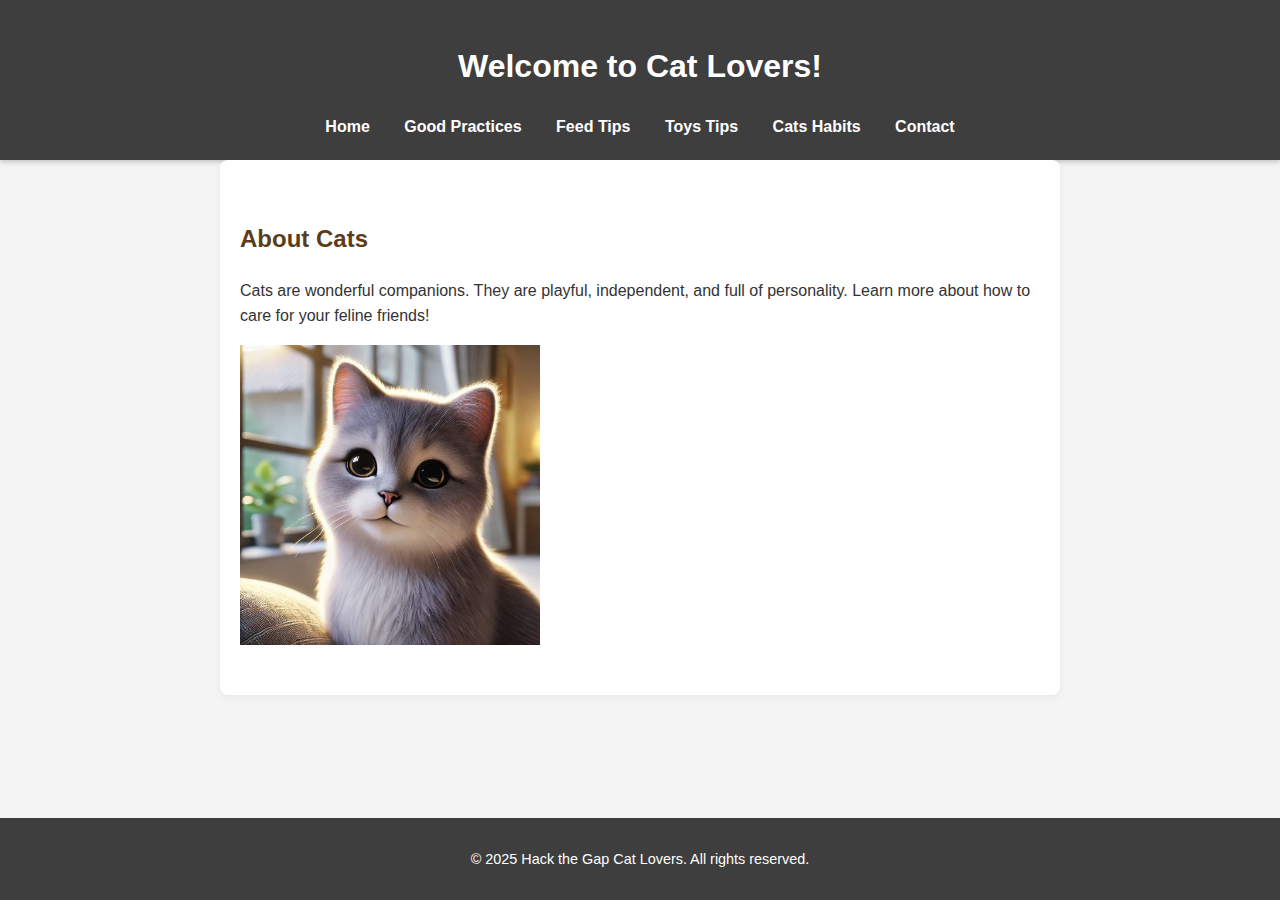
<file: index.html>
<!DOCTYPE html>
<html lang="en">
<head>
  <meta charset="UTF-8">
  <meta name="viewport" content="width=device-width, initial-scale=1.0">
  <title>Cat Lovers - Home</title>
  <link rel="stylesheet" href="styles/style.css">
</head>
<body>
  <header>
    <h1>Welcome to Cat Lovers!</h1>
    <nav>
      <ul>
        <li><a href="index.html">Home</a></li>
        <li><a href="good-practices.html">Good Practices</a></li>
        <li><a href="feed-tips.html">Feed Tips</a></li>
        <li><a href="toys-tips.html">Toys Tips</a></li>
        <li><a href="cats-habits.html">Cats Habits</a></li>
        <li><a href="contact.html">Contact</a></li>
      </ul>
    </nav>
  </header>
  <main>
    <section>
      <h2>About Cats</h2>
      <p>Cats are wonderful companions. They are playful, independent, and full of personality. Learn more about how to care for your feline friends!</p>
      <img src="images/cute-cat.png" alt="Cute Cat" width="300">
    </section>
  </main>
  <footer>
    <p>&copy; 2025 Hack the Gap Cat Lovers. All rights reserved.</p>
  </footer>
</body>
</html>
</file>
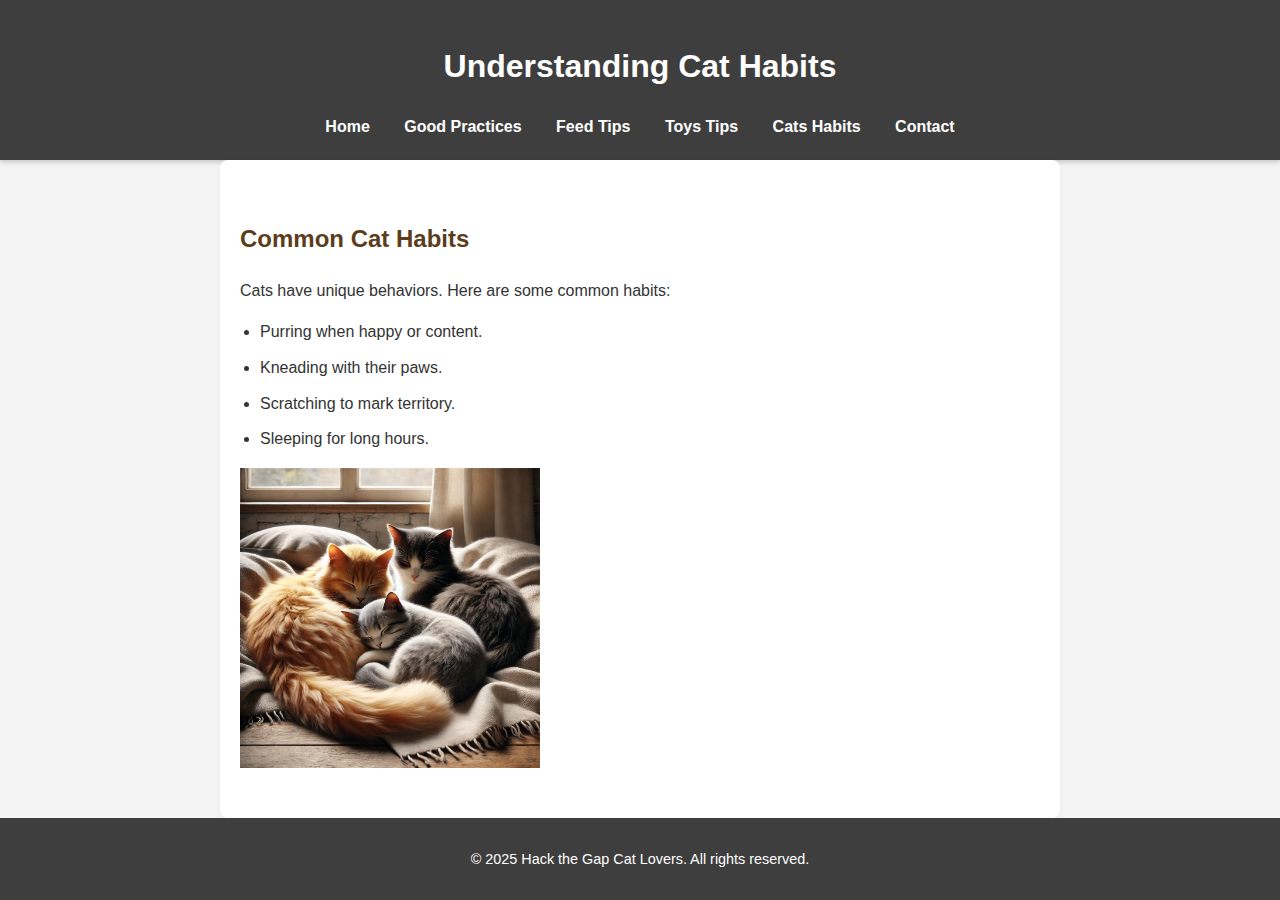
<file: cats-habits.html>
<!DOCTYPE html>
<html lang="en">
<head>
  <meta charset="UTF-8">
  <meta name="viewport" content="width=device-width, initial-scale=1.0">
  <title>Cat Lovers - Cats Habits</title>
  <link rel="stylesheet" href="styles/style.css">
</head>
<body>
  <header>
    <h1>Understanding Cat Habits</h1>
    <nav>
      <ul>
        <li><a href="index.html">Home</a></li>
        <li><a href="good-practices.html">Good Practices</a></li>
        <li><a href="feed-tips.html">Feed Tips</a></li>
        <li><a href="toys-tips.html">Toys Tips</a></li>
        <li><a href="cats-habits.html">Cats Habits</a></li>
        <li><a href="contact.html">Contact</a></li>
      </ul>
    </nav>
  </header>
  <main>
    <section>
      <h2>Common Cat Habits</h2>
      <p>Cats have unique behaviors. Here are some common habits:</p>
      <ul>
        <li>Purring when happy or content.</li>
        <li>Kneading with their paws.</li>
        <li>Scratching to mark territory.</li>
        <li>Sleeping for long hours.</li>
      </ul>
      <img src="images/cats-sleeping.png" alt="Cat Sleeping" width="300">
    </section>
  </main>
  <footer>
    <p>&copy; 2025 Hack the Gap Cat Lovers. All rights reserved.</p>
  </footer>
</body>
</html>
</file>
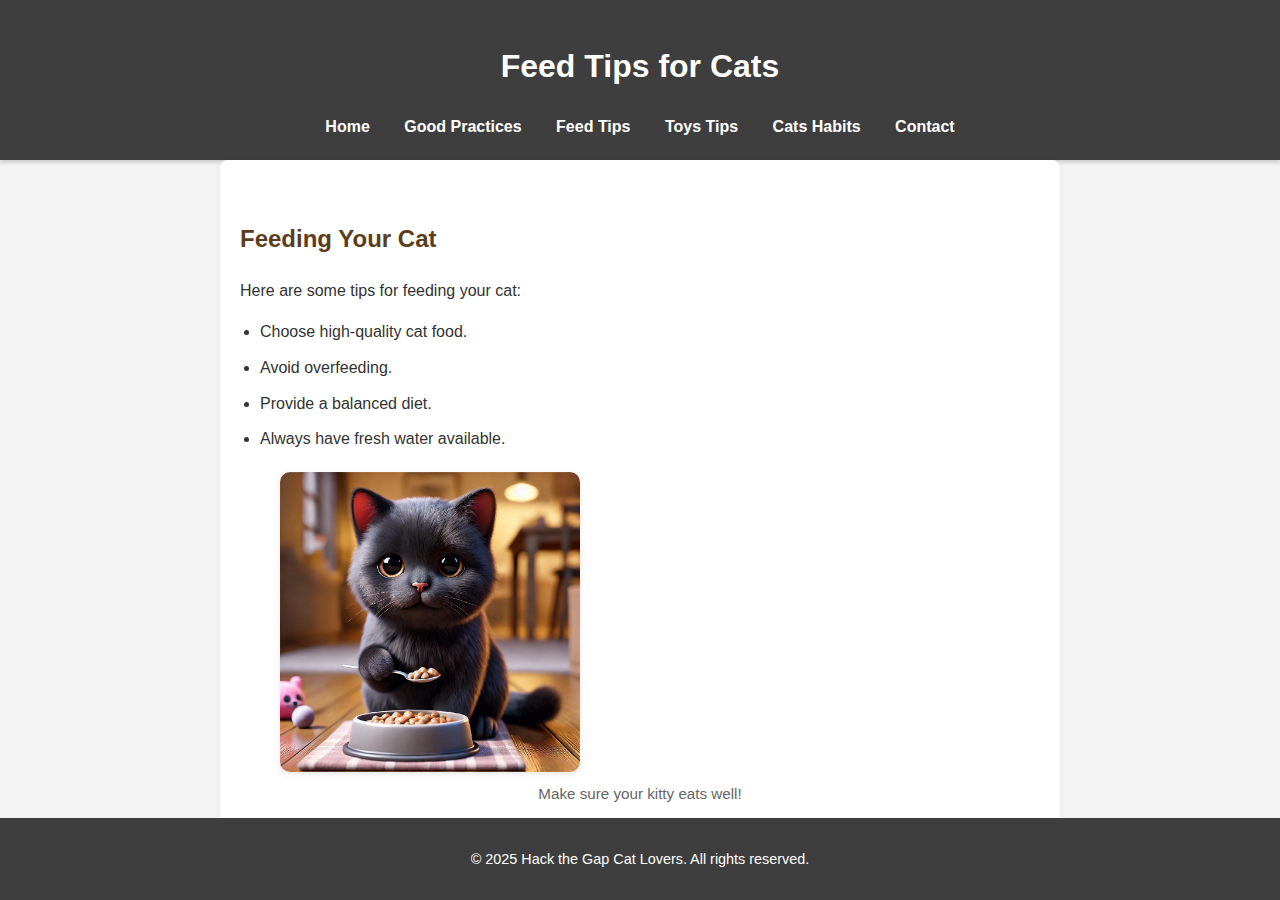
<file: feed-tips.html>
<!DOCTYPE html>
<html lang="en">
  <head>
    <meta charset="UTF-8" />
    <meta name="viewport" content="width=device-width, initial-scale=1.0" />
    <title>Cat Lovers - Feed Tips</title>
    <link rel="stylesheet" href="styles/style.css" />
  </head>
  <body>
    <header>
      <h1>Feed Tips for Cats</h1>
      <nav>
        <ul>
          <li><a href="index.html">Home</a></li>
          <li><a href="good-practices.html">Good Practices</a></li>
          <li><a href="feed-tips.html">Feed Tips</a></li>
          <li><a href="toys-tips.html">Toys Tips</a></li>
          <li><a href="cats-habits.html">Cats Habits</a></li>
          <li><a href="contact.html">Contact</a></li>
        </ul>
      </nav>
    </header>

    <main>
      <section>
        <h2>Feeding Your Cat</h2>
        <p>Here are some tips for feeding your cat:</p>

        <ul>
          <li>Choose high-quality cat food.</li>
          <li>Avoid overfeeding.</li>
          <li>Provide a balanced diet.</li>
          <li>Always have fresh water available.</li>
        </ul>

        <figure>
          <img src="images/cat-eating.png" alt="Cat Eating" width="300" />
          <figcaption>Make sure your kitty eats well!</figcaption>
        </figure>
      </section>
    </main>

    <footer>
      <p>&copy; 2025 Hack the Gap Cat Lovers. All rights reserved.</p>
    </footer>
  </body>
</html>
</file>
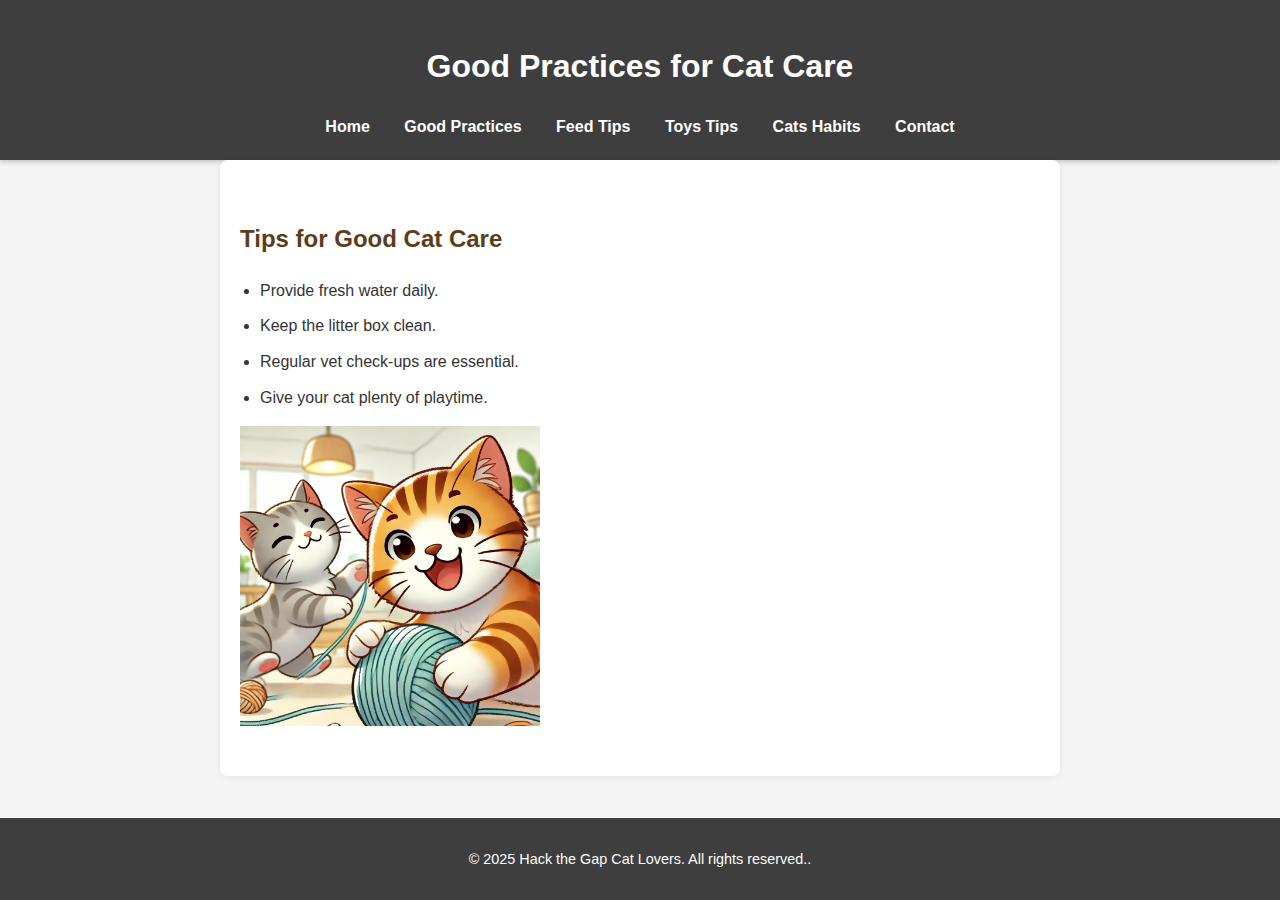
<file: good-practices.html>
<!DOCTYPE html>
<html lang="en">
<head>
  <meta charset="UTF-8">
  <meta name="viewport" content="width=device-width, initial-scale=1.0">
  <title>Cat Lovers - Good Practices</title>
  <link rel="stylesheet" href="styles/style.css">
</head>
<body>
  <header>
    <h1>Good Practices for Cat Care</h1>
    <nav>
      <ul>
        <li><a href="index.html">Home</a></li>
        <li><a href="good-practices.html">Good Practices</a></li>
        <li><a href="feed-tips.html">Feed Tips</a></li>
        <li><a href="toys-tips.html">Toys Tips</a></li>
        <li><a href="cats-habits.html">Cats Habits</a></li>
        <li><a href="contact.html">Contact</a></li>
      </ul>
    </nav>
  </header>
  <main>
    <section>
      <h2>Tips for Good Cat Care</h2>
      <ul>
        <li>Provide fresh water daily.</li>
        <li>Keep the litter box clean.</li>
        <li>Regular vet check-ups are essential.</li>
        <li>Give your cat plenty of playtime.</li>
      </ul>
      <img src="images/cats-playing.png" alt="Cat Playing" width="300">
    </section>
  </main>
  <footer>
    <p>&copy; 2025 Hack the Gap Cat Lovers. All rights reserved..</p>
  </footer>
</body>
</html>
</file>
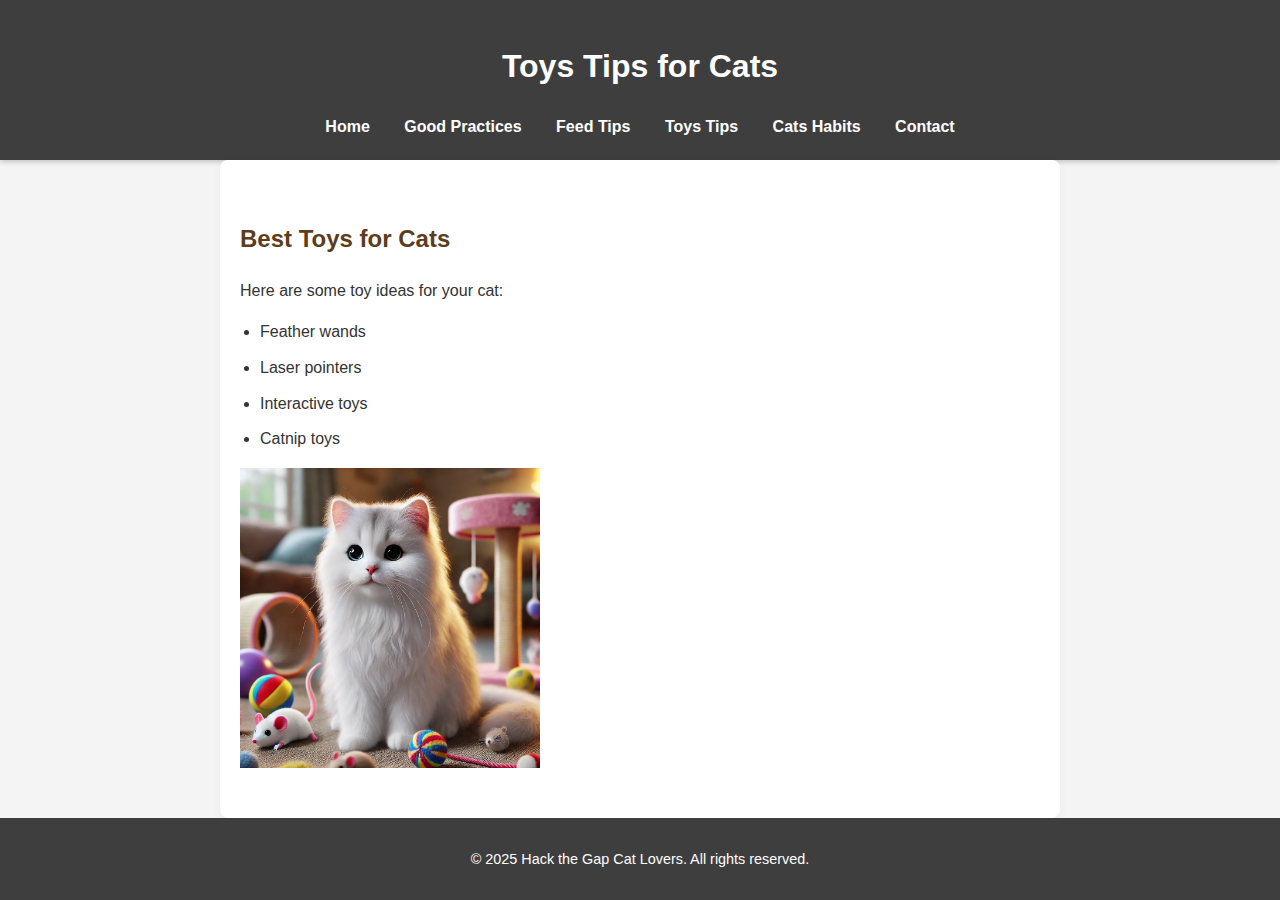
<file: toys-tips.html>
<!DOCTYPE html>
<html lang="en">
<head>
  <meta charset="UTF-8">
  <meta name="viewport" content="width=device-width, initial-scale=1.0">
  <title>Cat Lovers - Toys Tips</title>
  <link rel="stylesheet" href="styles/style.css">
</head>
<body>
  <header>
    <h1>Toys Tips for Cats</h1>
    <nav>
      <ul>
        <li><a href="index.html">Home</a></li>
        <li><a href="good-practices.html">Good Practices</a></li>
        <li><a href="feed-tips.html">Feed Tips</a></li>
        <li><a href="toys-tips.html">Toys Tips</a></li>
        <li><a href="cats-habits.html">Cats Habits</a></li>
        <li><a href="contact.html">Contact</a></li>
      </ul>
    </nav>
  </header>
  <main>
    <section>
      <h2>Best Toys for Cats</h2>
      <p>Here are some toy ideas for your cat:</p>
      <ul>
        <li>Feather wands</li>
        <li>Laser pointers</li>
        <li>Interactive toys</li>
        <li>Catnip toys</li>
      </ul>
      <img src="images/cat-toys.png" alt="Cat Playing with Toys" width="300">
    </section>
  </main>
  <footer>
    <p>&copy; 2025 Hack the Gap Cat Lovers. All rights reserved.</p>
  </footer>
</body>
</html>
</file>
<file: styles/style.css>
/* General Styles */
body {
    font-family: Arial, sans-serif;
    line-height: 1.6;
    margin: 0;
    padding: 0;
    background-color: #f4f4f4;
  }
  
  header {
    background: #333;
    color: #fff;
    padding: 10px 0;
    text-align: center;
  }
  
  nav ul {
    list-style: none;
    padding: 0;
  }
  
  nav ul li {
    display: inline;
    margin: 0 10px;
  }
  
  nav ul li a {
    color: #fff;
    text-decoration: none;
  }
  
  main {
    padding: 20px;
  }
  
  footer {
    background: #333;
    color: #fff;
    text-align: center;
    padding: 10px 0;
    position: fixed;
    bottom: 0;
    width: 100%;
  }
  
  img {
    max-width: 100%;
    height: auto;
    display: block;
    margin: 10px 0;
  }

  body {
    font-family: Arial, sans-serif;
    line-height: 1.6;
    margin: 0;
    padding: 0;
    background-color: #f4f4f4;
    color: #333;
  }

  header {
    background: #3e3e3e;
    color: #fff;
    padding: 20px 0;
    text-align: center;
    box-shadow: 0 2px 5px rgba(0,0,0,0.2);
  }

  nav ul {
    list-style: none;
    padding: 0;
    margin: 10px 0 0;
  }

  nav ul li {
    display: inline-block;
    margin: 0 15px;
  }

  nav ul li a {
    color: #fff;
    text-decoration: none;
    font-weight: bold;
    transition: color 0.3s;
  }

  nav ul li a:hover {
    color: #ffc107;
  }

  main {
    padding: 40px 20px;
    max-width: 800px;
    margin: auto;
    background-color: #fff;
    box-shadow: 0 2px 8px rgba(0, 0, 0, 0.05);
    border-radius: 8px;
  }

  h2 {
    color: #5c3d1b;
  }

  ul {
    padding-left: 20px;
  }

  ul li {
    margin-bottom: 10px;
  }

  figure {
    margin-top: 20px;
    text-align: center;
  }

  figure img {
    border-radius: 10px;
    box-shadow: 0 2px 6px rgba(0,0,0,0.1);
  }

  figcaption {
    font-size: 0.95em;
    color: #666;
    margin-top: 5px;
  }

  footer {
    background: #3e3e3e;
    color: #fff;
    text-align: center;
    padding: 15px 0;
    position: fixed;
    bottom: 0;
    width: 100%;
    font-size: 0.9em;
  }

  @media (max-width: 600px) {
    nav ul li {
      display: block;
      margin: 10px 0;
    }
  }
</file>
